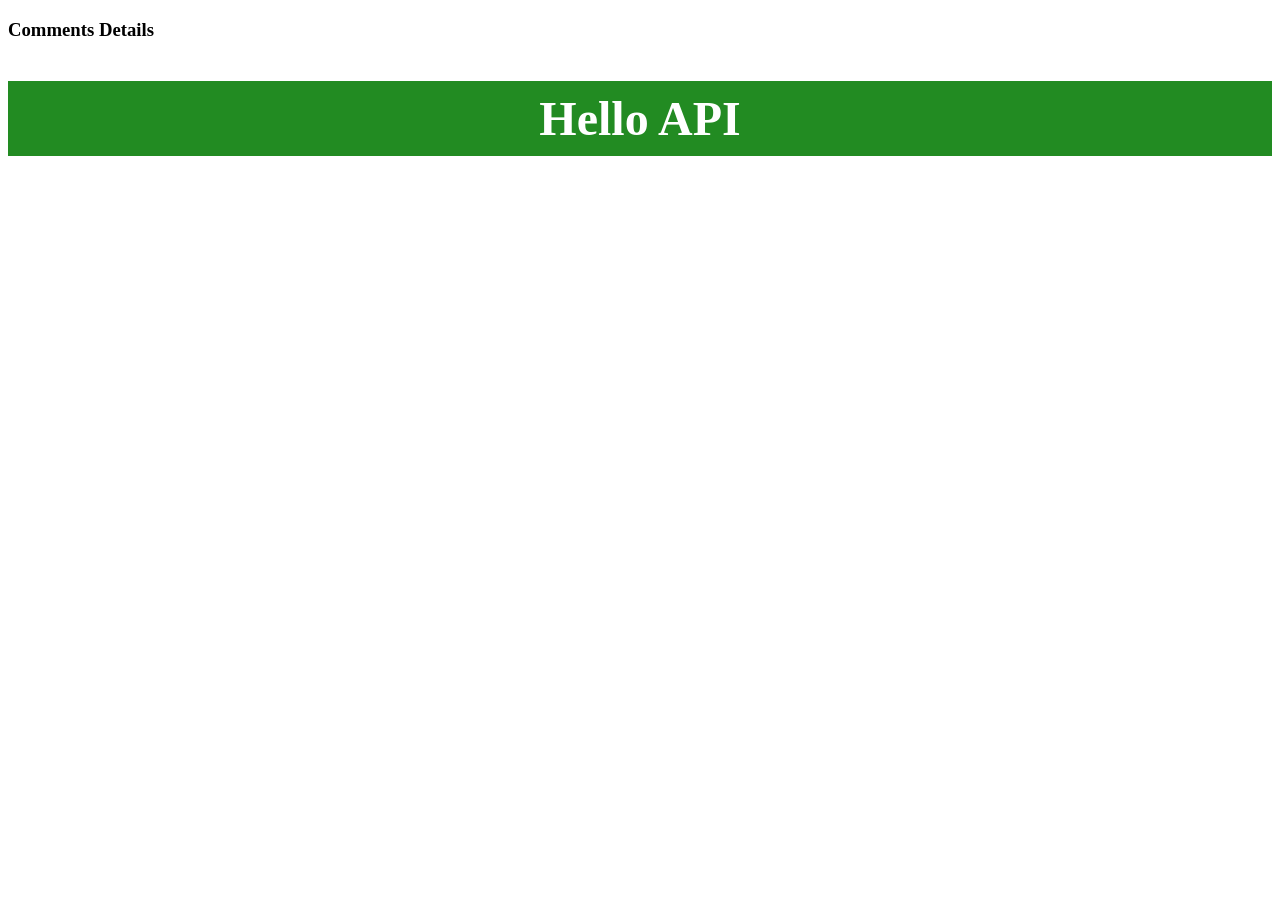
<file: comments.html>
<!DOCTYPE html>
<html lang="en">

<head>
    <meta charset="UTF-8">
    <meta http-equiv="X-UA-Compatible" content="IE=edge">
    <meta name="viewport" content="width=device-width, initial-scale=1.0">
    <title>API</title>
    <style>
        .comments{
            border: 2px solid orange;
            border-radius: 5px;
            margin: 10px;
            padding: 5px 10px;
        }
        #users{
            display: grid;
            grid-template-columns: repeat(3, 1fr);
            padding-left: 0px;
        }
        #api-heding{
            text-align: center;
            background-color: forestgreen;
            color: white;
            padding: 10px 0;
            font-size: 3rem;
        }
    </style>
</head>

<body>
    <div id="">
        <h3>Comments Details</h3>
        <div id="comment-details">

        </div>
    </div>
    <h2 id="api-heding">Hello API</h2>
    <div id="users">
    </div>
    <script src="js/comments.js"></script>
</body>

</html>
</file>
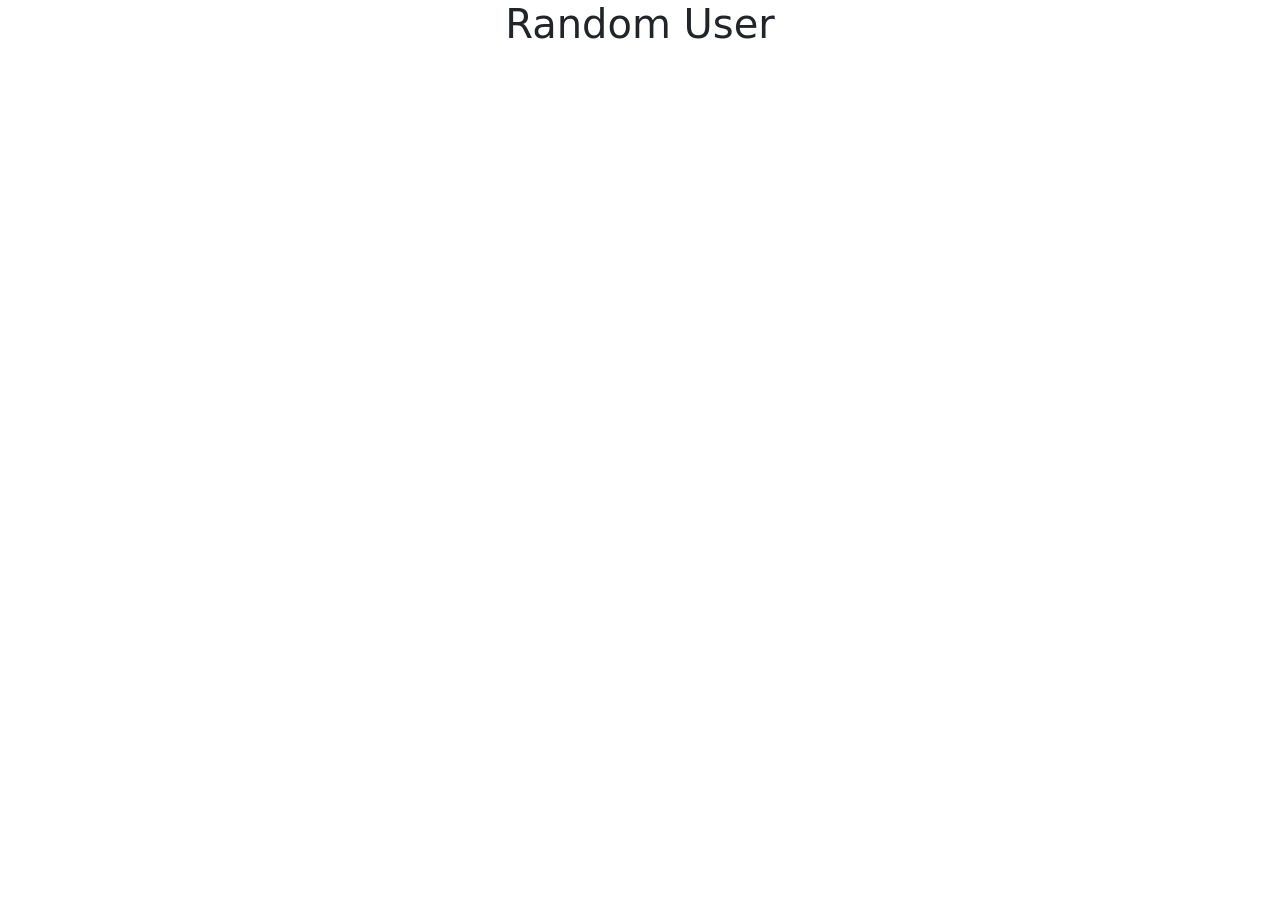
<file: random-user.html>
<!DOCTYPE html>
<html lang="en">

<head>
    <meta charset="UTF-8">
    <meta http-equiv="X-UA-Compatible" content="IE=edge">
    <meta name="viewport" content="width=device-width, initial-scale=1.0">
    <title>Random User</title>
    <link href="https://cdn.jsdelivr.net/npm/bootstrap@5.1.0/dist/css/bootstrap.min.css" rel="stylesheet"
        integrity="sha384-KyZXEAg3QhqLMpG8r+8fhAXLRk2vvoC2f3B09zVXn8CA5QIVfZOJ3BCsw2P0p/We" crossorigin="anonymous">
</head>

<body>
    <h1 class="text-center">Random User</h1>
    <div id="buddies">
        <div class="row">
            
        </div>
    </div>
    <script src="js/random-user.js"></script>
</body>

</html>
</file>
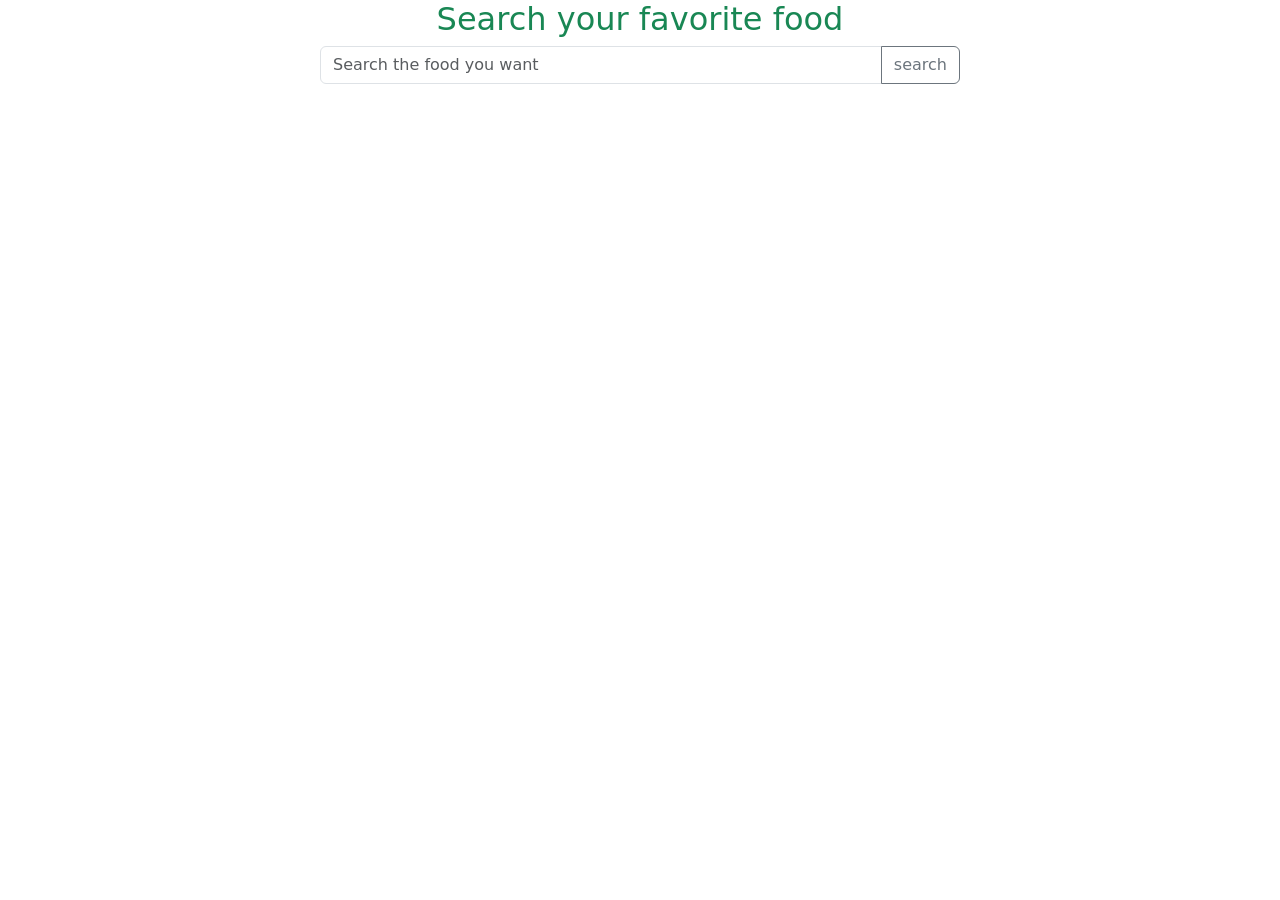
<file: thesportsdb.html>
<!DOCTYPE html>
<html lang="en">

<head>
    <meta charset="UTF-8">
    <meta http-equiv="X-UA-Compatible" content="IE=edge">
    <meta name="viewport" content="width=device-width, initial-scale=1.0">
    <title>The Sports DB</title>
    <link href="https://cdn.jsdelivr.net/npm/bootstrap@5.1.0/dist/css/bootstrap.min.css" rel="stylesheet"
        integrity="sha384-KyZXEAg3QhqLMpG8r+8fhAXLRk2vvoC2f3B09zVXn8CA5QIVfZOJ3BCsw2P0p/We" crossorigin="anonymous">
</head>

<body class="bg-gray">
    <h2 class="text-center text-success">Search your favorite food</h2>
    <!-- meal search area -->
    <div class="input-group mb-3 w-50 mx-auto">
        <input id="search-field" type="text" class="form-control" placeholder="Search the food you want"
            aria-label="Recipient's username" aria-describedby="button-addon2">
        <button onclick="searchFood()" class="btn btn-outline-secondary" type="button"
            id="button-search">search</button>
    </div>
    <div>
        <p id="error-message" class=" text-danger">Something went wrong please try again later</p>
    </div>

    <!-- single meal details -->
    <div id="meal-details" class=" w-50 mx-auto">
    </div>

    <!-- meal search result -->
    <div id="search-result" class="row row-cols-1 row-cols-md-3 g-4">
    </div>

    <script src="https://cdn.jsdelivr.net/npm/bootstrap@5.1.0/dist/js/bootstrap.bundle.min.js"
        integrity="sha384-U1DAWAznBHeqEIlVSCgzq+c9gqGAJn5c/t99JyeKa9xxaYpSvHU5awsuZVVFIhvj"
        crossorigin="anonymous"></script>
    <script src="js/thesportsdb.js"></script>
</body>

</html>
</file>
